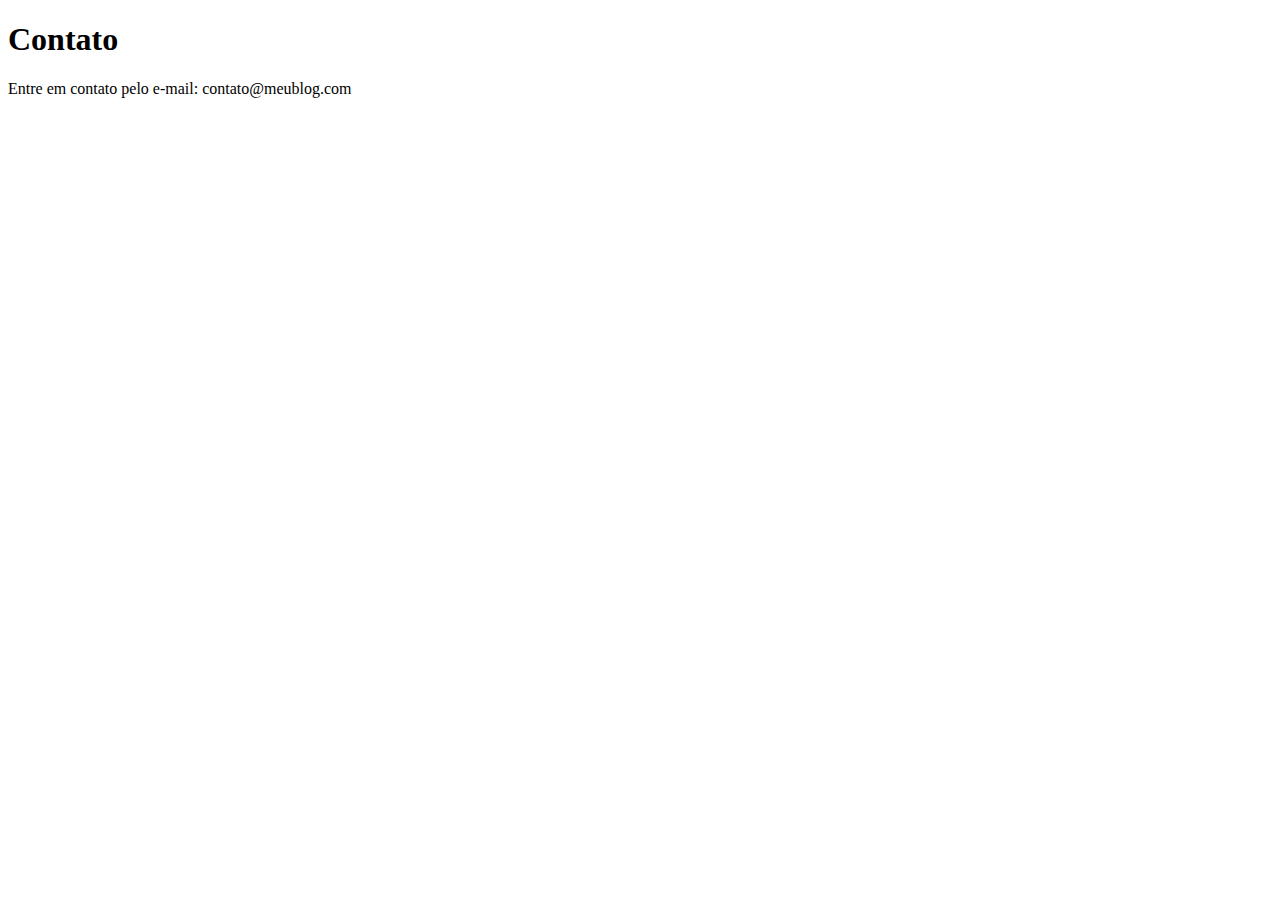
<file: contato.html>
<!DOCTYPE html>
<html lang="pt-BR">
    <head>
        <meta charset="UTF-8" />
        <meta name="viewport" content="width=device-width, initial-scale=1.0" />
        <title>Blog | Contato</title>
    </head>
    <body>
        <h1>Contato</h1>
        <p>Entre em contato pelo e-mail: contato@meublog.com</p>
    </body>
</html>
</file>
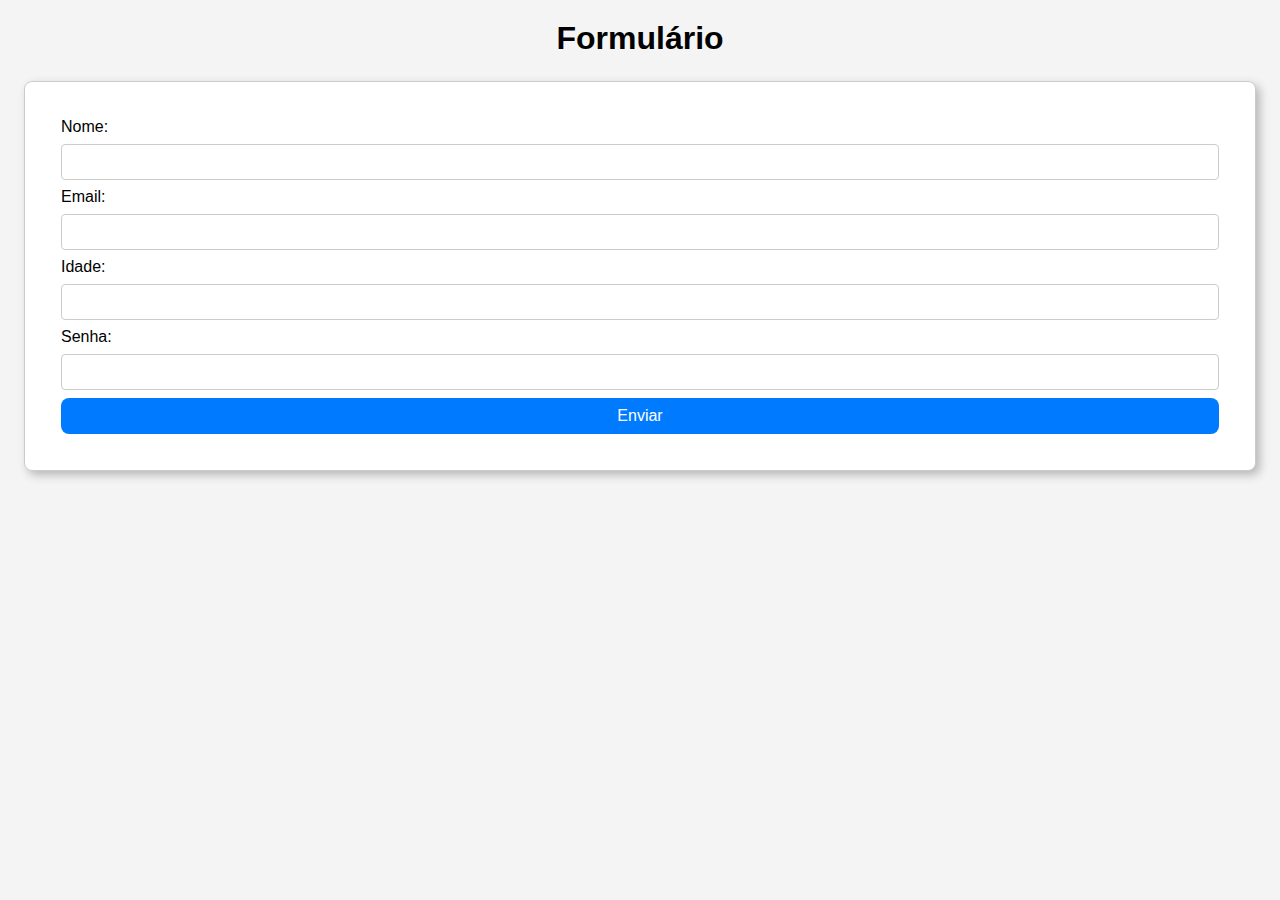
<file: formulario.html>
<!DOCTYPE html>
<html lang="pt-BR">
    <head>
        <meta charset="UTF-8" />
        <meta name="viewport" content="width=device-width, initial-scale=1.0" />
        <link rel="stylesheet" href="css/formulario.css" />
        <title>Formulário</title>
    </head>
    <body>
        <h1>Formulário</h1>

        <form>
            <label for="nome">Nome: </label>
            <input id="nome" type="text" />
            <label for="email">Email: </label>
            <input id="email" type="email" />
            <label for="idade">Idade: </label>
            <input id="idade" type="number" />
            <label for="senha">Senha: </label>
            <input id="senha" type="password" />
            <button class="btn" type="submit">Enviar</button>
        </form>
    </body>
</html>
</file>
<file: css/formulario.css>
* {
    margin: 0;
    padding: 0;
    box-sizing: border-box;
    font-family: Arial, Helvetica, sans-serif;
}

body {
    background-color: #f4f4f4;
}

h1 {
    text-align: center;
    margin: 20px 0;
}

form {
    margin: 24px;
    padding: 36px;
    border: 1px solid #ccc;
    display: flex;
    flex-direction: column;
    background-color: white;
    border-radius: 8px;
    box-shadow: 4px 4px 10px #00000040;

    gap: 8px;
}

input {
    height: 36px;
    border: 1px solid #ccc;
    border-radius: 4px;
    font-size: 16px;
    padding-left: 8px;
}

input:focus {
    outline: none;
    border: 2px solid #007bff;
    box-shadow: 0 0 5px #007bff40;
}

.btn {
    background-color: #007bff;
    border: none;
    border-radius: 8px;
    height: 36px;
    text-decoration: none;
    color: white;
    text-align: center;
    line-height: 36px;
    font-size: 16px;
    cursor: pointer;
}

.btn:hover {
    background-color: #0056b3;
    font-weight: bold;
    box-shadow: 0 0 5px #0056b340;
}
</file>
